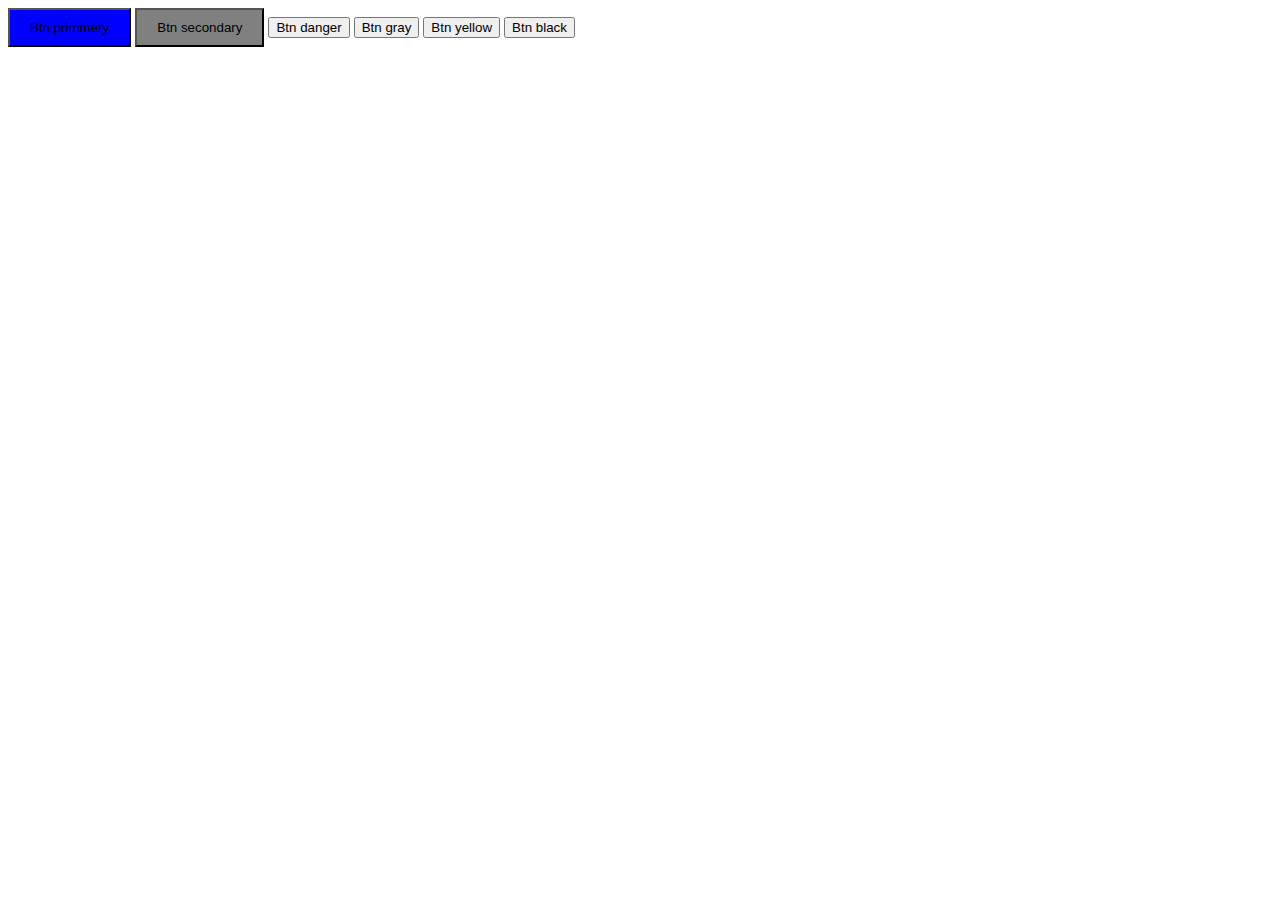
<file: lec/extand/index.html>
<!DOCTYPE html>
<html lang="en">
<head>
    <meta charset="UTF-8">
    <meta name="viewport" content="width=device-width, initial-scale=1.0">
    <title>Document</title>
    <link rel="stylesheet" href="style.css">
</head>
<body>
    

    <button class=" btn-primary">Btn primmery</button>
    <button class=" btn-secondary">Btn secondary</button>
    <button class=" btn-danger">Btn danger</button>
    <button class=" btn-gray">Btn gray</button>
    <button class=" btn-yellow">Btn yellow</button>
    <button class=" btn-black">Btn black</button>

</body>
</html>
</file>
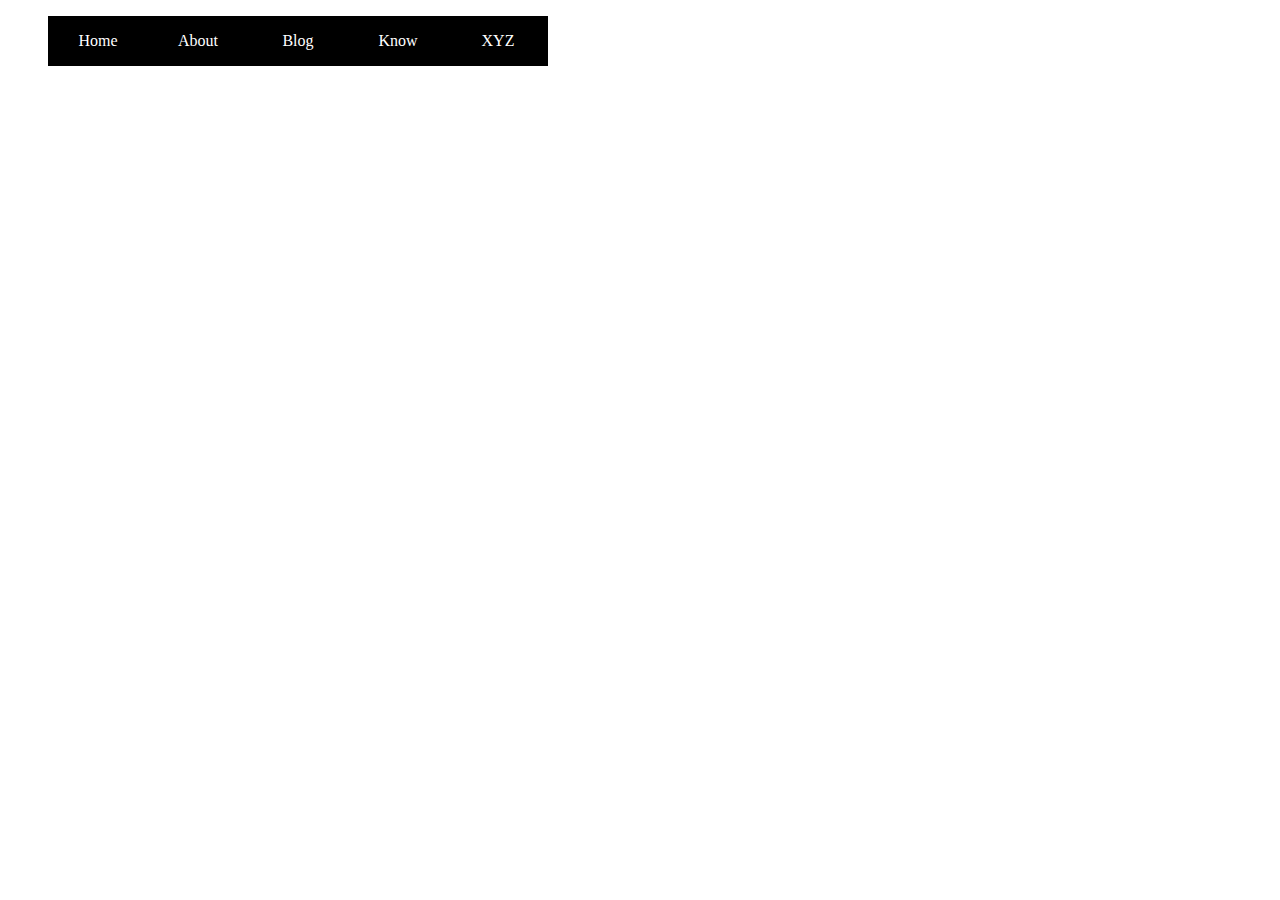
<file: lec/index1/index.html>
<!DOCTYPE html>
<html lang="en">
<head>
    <meta charset="UTF-8">
    <meta name="viewport" content="width=device-width, initial-scale=1.0">
    <title>Document</title>
    <link rel="stylesheet" href="style.css">
    
</head>
<body>
    <!-- <h1>Hello</h1> -->

    <ul>
        <li><a href="">Home</a></li>
        <li><a href="">About</a></li>
        <li><a href="">Blog</a></li>
        <li><a href="">Know</a></li>
        <li><a href="">XYZ</a></li>
    </ul>
</body>
</html>
</file>
<file: lec/extand/style.css>
.btn, .btn-secondary, .btn-primary {
  padding: 10px 20px;
}

.btn-primary {
  background-color: blue;
}

.btn-secondary {
  background-color: gray;
}/*# sourceMappingURL=style.css.map */
</file>
<file: lec/index1/style.css>
h1 {
  color: yellow;
  background-color: aqua;
  font-size: 50px;
}

ul li {
  float: left;
  list-style: none;
  width: 100px;
  height: 50px;
  text-align: center;
  line-height: 50px;
  background-color: black;
  transition: all 1s;
}
ul li:hover {
  background-color: lightgoldenrodyellow;
}
ul li:hover a {
  color: black;
}
ul li a {
  color: #fff;
  text-decoration: none;
}/*# sourceMappingURL=style.css.map */
</file>
